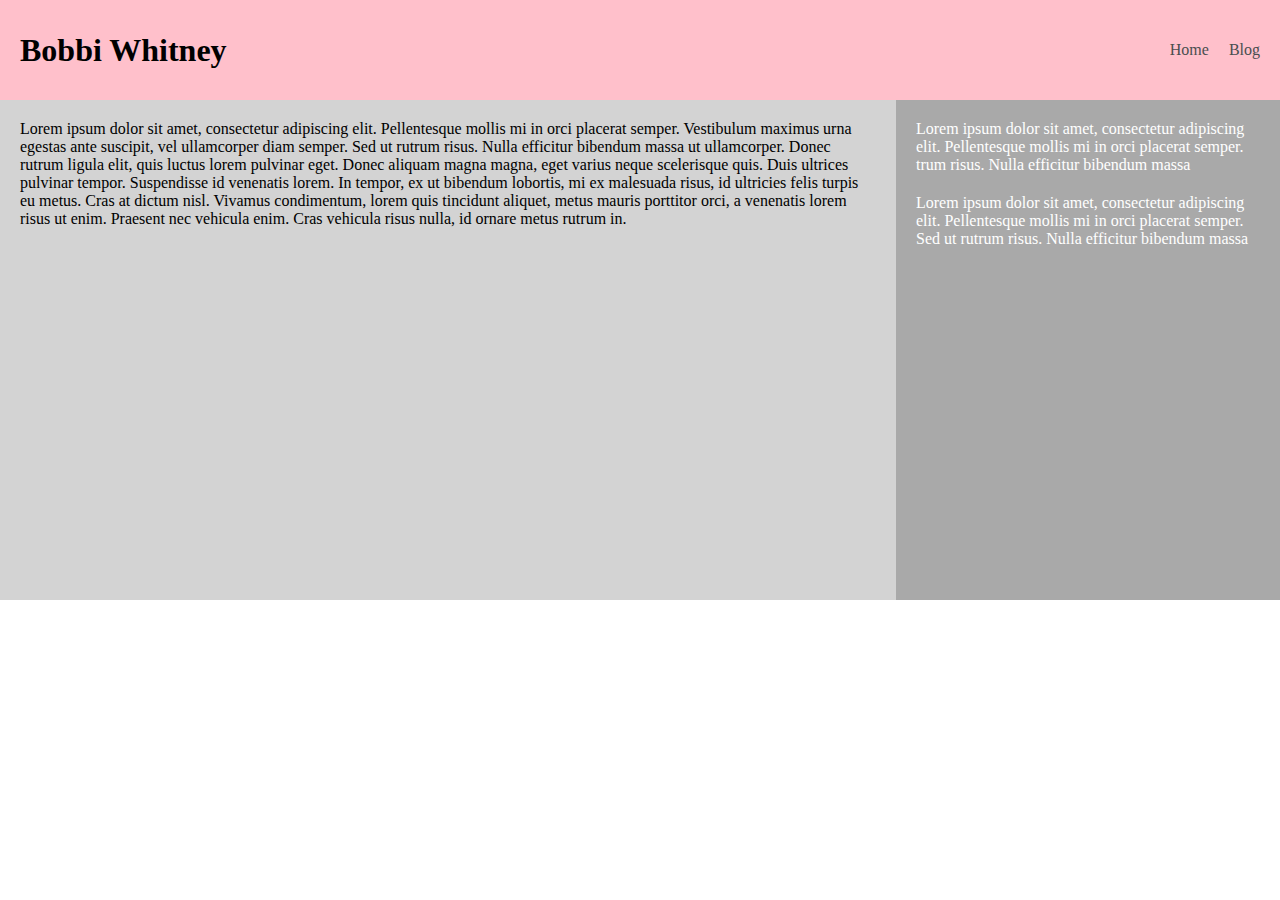
<file: index.htm>
<!DOCTYPE html>
<html lang="en">
<head>
    <link rel="stylesheet" href="styles.css">
    <meta charset="UTF-8">
    <meta name="viewport" content="width=<device-width>, initial-scale=1.0">
    <meta http-equiv="X-UA-Compatible" content="ie=edge">
    <title>Document</title>
</head>
<body>
   <div class="header">
       <h1> Bobbi Whitney</h1
    ><ul class="navigation">
        <li><a href="index.htm"> Home</a></li>
        <li><a href="blog.html">Blog</a></li>
    </ul>
</div> 

<div class="main">
    <div class="content">
        <p>
                Lorem ipsum dolor sit amet, consectetur adipiscing elit. Pellentesque mollis
                 mi in orci placerat semper. Vestibulum maximus urna egestas ante suscipit, 
                 vel ullamcorper diam semper. Sed ut rutrum risus. Nulla efficitur bibendum massa 
                 ut ullamcorper. Donec rutrum ligula elit, quis luctus lorem pulvinar eget. Donec aliquam 
                 magna magna, eget varius neque scelerisque quis. Duis ultrices pulvinar tempor. Suspendisse 
                 id venenatis lorem. In tempor, ex ut bibendum lobortis, mi ex malesuada risus, id ultricies
                  felis turpis eu metus. Cras at dictum nisl. Vivamus condimentum, lorem quis tincidunt aliquet, 
                  metus mauris porttitor orci, a venenatis lorem risus ut enim. Praesent nec vehicula enim.
                   Cras vehicula risus nulla, id ornare metus rutrum in.

        </p>

    </div>
    <div class="sidebar">
        <p>
                Lorem ipsum dolor sit amet, consectetur adipiscing elit. Pellentesque mollis
                mi in orci placerat semper. trum risus. Nulla efficitur bibendum massa 
        </p>
        <p>
                Lorem ipsum dolor sit amet, consectetur adipiscing elit. Pellentesque mollis
                mi in orci placerat semper.  Sed ut rutrum risus. Nulla efficitur bibendum massa
        </p>

    </div>
</div>
</body>
</html>
</file>
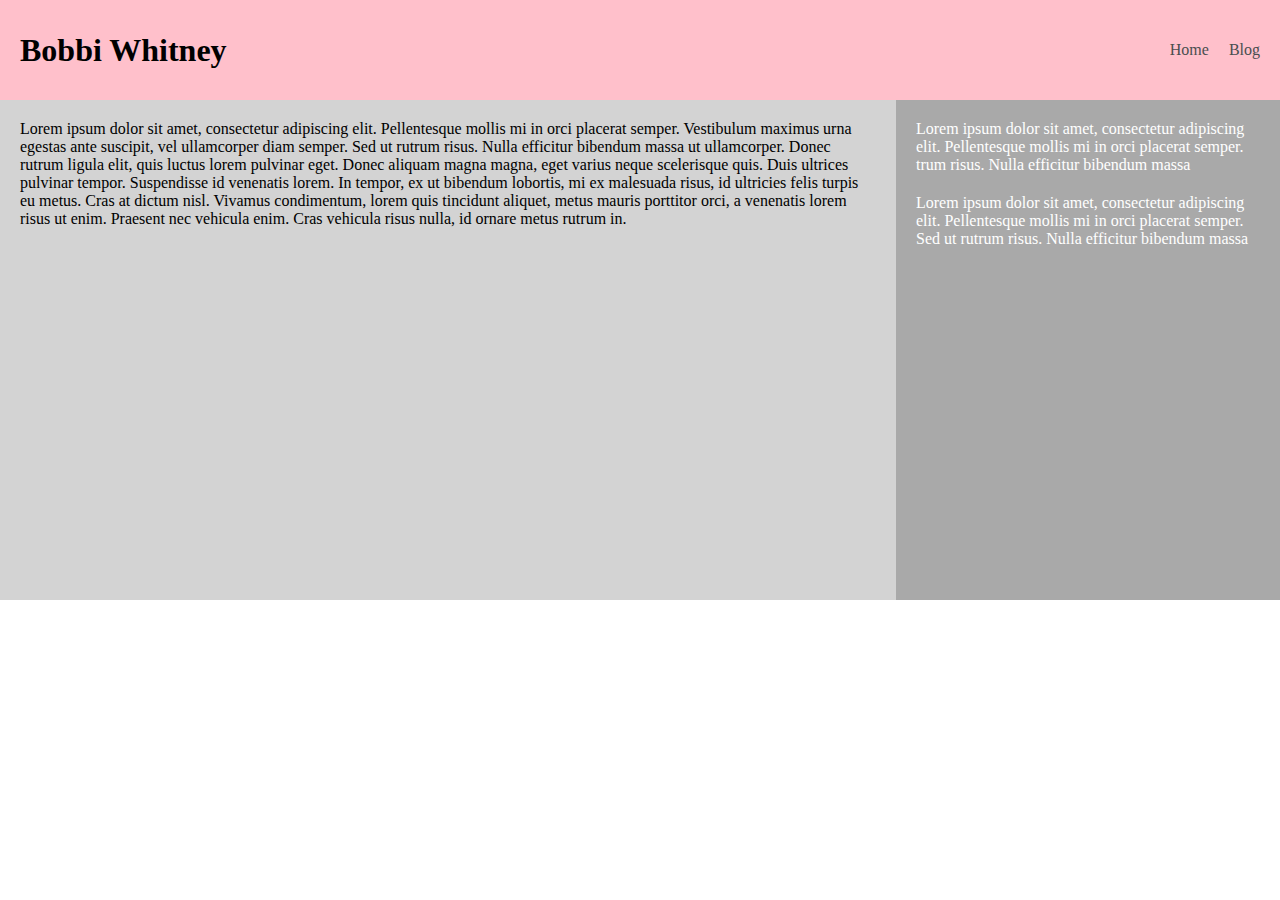
<file: index.html>
<!DOCTYPE html>
<html lang="en">
<head>
    <link rel="stylesheet" href="styles.css">
    <meta charset="UTF-8">
    <meta name="viewport" content="width=<device-width>, initial-scale=1.0">
    <meta http-equiv="X-UA-Compatible" content="ie=edge">
    <title>Document</title>
</head>
<body>
   <div class="header">
       <h1> Bobbi Whitney</h1
    ><ul class="navigation"">
        <li><a href="index.htm">Home</a></li>
        <li><a href="blog.htm">Blog</a></li>
    </ul>
</div> 

<div class="main">
    <div class="content">
        <p>
                Lorem ipsum dolor sit amet, consectetur adipiscing elit. Pellentesque mollis
                 mi in orci placerat semper. Vestibulum maximus urna egestas ante suscipit, 
                 vel ullamcorper diam semper. Sed ut rutrum risus. Nulla efficitur bibendum massa 
                 ut ullamcorper. Donec rutrum ligula elit, quis luctus lorem pulvinar eget. Donec aliquam 
                 magna magna, eget varius neque scelerisque quis. Duis ultrices pulvinar tempor. Suspendisse 
                 id venenatis lorem. In tempor, ex ut bibendum lobortis, mi ex malesuada risus, id ultricies
                  felis turpis eu metus. Cras at dictum nisl. Vivamus condimentum, lorem quis tincidunt aliquet, 
                  metus mauris porttitor orci, a venenatis lorem risus ut enim. Praesent nec vehicula enim.
                   Cras vehicula risus nulla, id ornare metus rutrum in.

        </p>

    </div>
    <div class="sidebar">
        <p>
                Lorem ipsum dolor sit amet, consectetur adipiscing elit. Pellentesque mollis
                mi in orci placerat semper. trum risus. Nulla efficitur bibendum massa 
        </p>
        <p>
                Lorem ipsum dolor sit amet, consectetur adipiscing elit. Pellentesque mollis
                mi in orci placerat semper.  Sed ut rutrum risus. Nulla efficitur bibendum massa
        </p>

    </div>
</div>
</body>
</html>
</file>
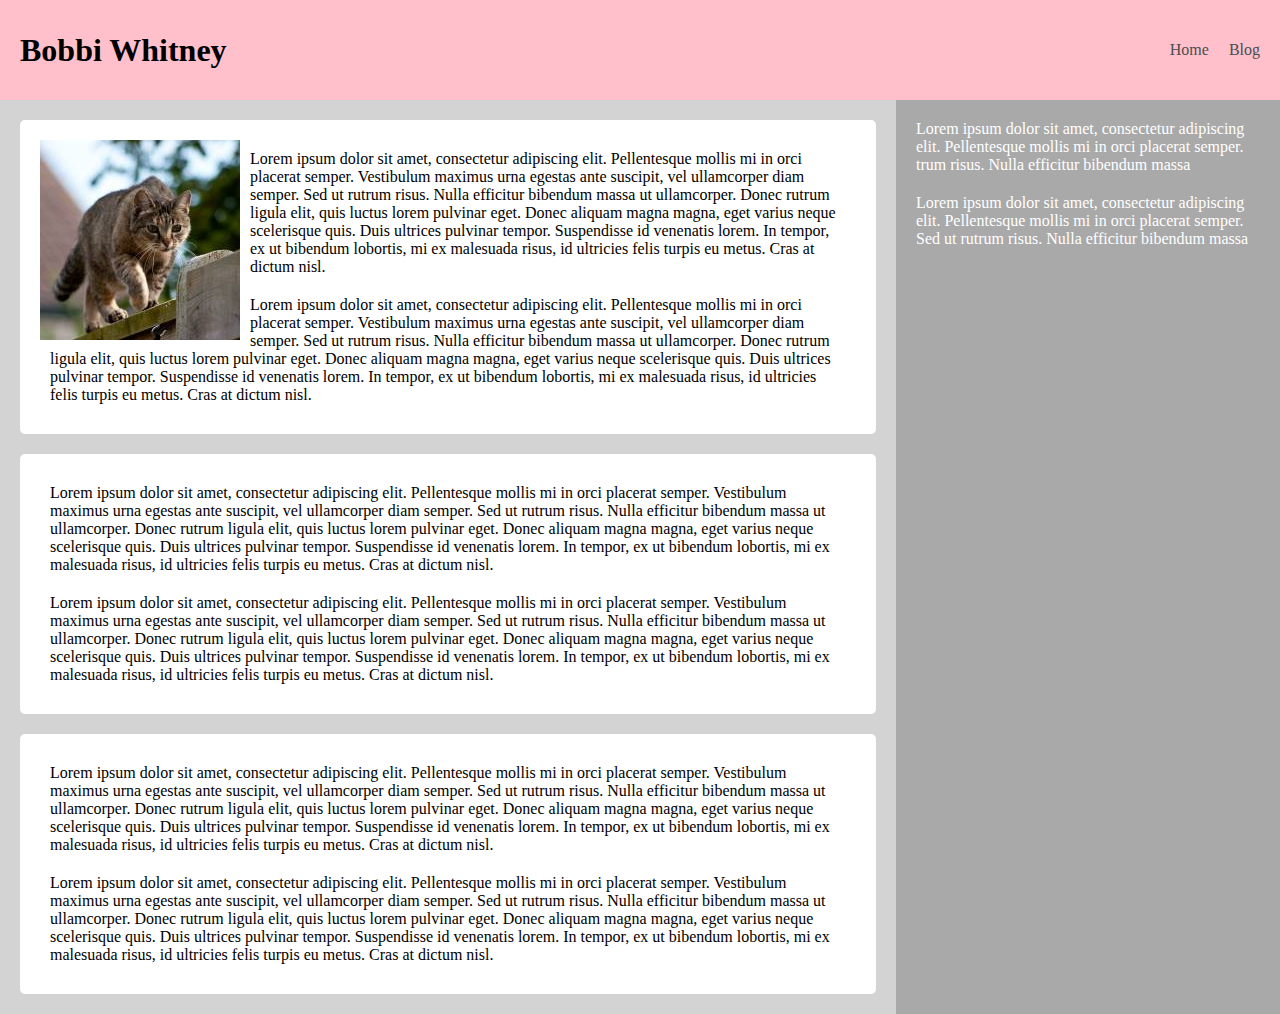
<file: blog.html>
<!DOCTYPE html>
<html lang="en">
<head>
    <link rel="stylesheet" href="styles.css">
    <meta charset="UTF-8">
    <meta name="viewport" content="width=<device-width>, initial-scale=1.0">
    <meta http-equiv="X-UA-Compatible" content="ie=edge">
    <title>Document</title>
</head>
<body>
   <div class="header">
       <h1> Bobbi Whitney</h1
    ><ul class="navigation"">
        <li><a href="index.htm">Home</a></li>
        <li><a href="blog.htm">Blog</a></li>
    </ul>
</div> 

<div class="main">
    <div class="content">
       <div class="blog-post">
           <img src="cats.jpg"/>
           <p> 
                Lorem ipsum dolor sit amet, consectetur adipiscing elit. Pellentesque mollis
                mi in orci placerat semper. Vestibulum maximus urna egestas ante suscipit, 
                vel ullamcorper diam semper. Sed ut rutrum risus. Nulla efficitur bibendum massa 
                ut ullamcorper. Donec rutrum ligula elit, quis luctus lorem pulvinar eget. Donec aliquam 
                magna magna, eget varius neque scelerisque quis. Duis ultrices pulvinar tempor. Suspendisse 
                id venenatis lorem. In tempor, ex ut bibendum lobortis, mi ex malesuada risus, id ultricies
                 felis turpis eu metus. Cras at dictum nisl. 
           </p>
           <p> 
                Lorem ipsum dolor sit amet, consectetur adipiscing elit. Pellentesque mollis
                mi in orci placerat semper. Vestibulum maximus urna egestas ante suscipit, 
                vel ullamcorper diam semper. Sed ut rutrum risus. Nulla efficitur bibendum massa 
                ut ullamcorper. Donec rutrum ligula elit, quis luctus lorem pulvinar eget. Donec aliquam 
                magna magna, eget varius neque scelerisque quis. Duis ultrices pulvinar tempor. Suspendisse 
                id venenatis lorem. In tempor, ex ut bibendum lobortis, mi ex malesuada risus, id ultricies
                 felis turpis eu metus. Cras at dictum nisl. 
           </p>

       </div>
       <div class="blog-post">
            <p> 
                 Lorem ipsum dolor sit amet, consectetur adipiscing elit. Pellentesque mollis
                 mi in orci placerat semper. Vestibulum maximus urna egestas ante suscipit, 
                 vel ullamcorper diam semper. Sed ut rutrum risus. Nulla efficitur bibendum massa 
                 ut ullamcorper. Donec rutrum ligula elit, quis luctus lorem pulvinar eget. Donec aliquam 
                 magna magna, eget varius neque scelerisque quis. Duis ultrices pulvinar tempor. Suspendisse 
                 id venenatis lorem. In tempor, ex ut bibendum lobortis, mi ex malesuada risus, id ultricies
                  felis turpis eu metus. Cras at dictum nisl. 
            </p>
            <p> 
                 Lorem ipsum dolor sit amet, consectetur adipiscing elit. Pellentesque mollis
                 mi in orci placerat semper. Vestibulum maximus urna egestas ante suscipit, 
                 vel ullamcorper diam semper. Sed ut rutrum risus. Nulla efficitur bibendum massa 
                 ut ullamcorper. Donec rutrum ligula elit, quis luctus lorem pulvinar eget. Donec aliquam 
                 magna magna, eget varius neque scelerisque quis. Duis ultrices pulvinar tempor. Suspendisse 
                 id venenatis lorem. In tempor, ex ut bibendum lobortis, mi ex malesuada risus, id ultricies
                  felis turpis eu metus. Cras at dictum nisl. 
            </p>
 
        </div>
        <div class="blog-post">
                <p> 
                     Lorem ipsum dolor sit amet, consectetur adipiscing elit. Pellentesque mollis
                     mi in orci placerat semper. Vestibulum maximus urna egestas ante suscipit, 
                     vel ullamcorper diam semper. Sed ut rutrum risus. Nulla efficitur bibendum massa 
                     ut ullamcorper. Donec rutrum ligula elit, quis luctus lorem pulvinar eget. Donec aliquam 
                     magna magna, eget varius neque scelerisque quis. Duis ultrices pulvinar tempor. Suspendisse 
                     id venenatis lorem. In tempor, ex ut bibendum lobortis, mi ex malesuada risus, id ultricies
                      felis turpis eu metus. Cras at dictum nisl. 
                </p>
                <p> 
                     Lorem ipsum dolor sit amet, consectetur adipiscing elit. Pellentesque mollis
                     mi in orci placerat semper. Vestibulum maximus urna egestas ante suscipit, 
                     vel ullamcorper diam semper. Sed ut rutrum risus. Nulla efficitur bibendum massa 
                     ut ullamcorper. Donec rutrum ligula elit, quis luctus lorem pulvinar eget. Donec aliquam 
                     magna magna, eget varius neque scelerisque quis. Duis ultrices pulvinar tempor. Suspendisse 
                     id venenatis lorem. In tempor, ex ut bibendum lobortis, mi ex malesuada risus, id ultricies
                      felis turpis eu metus. Cras at dictum nisl. 
                </p>
     
            </div>
       

    </div>
    <div class="sidebar">
        <p>
                Lorem ipsum dolor sit amet, consectetur adipiscing elit. Pellentesque mollis
                mi in orci placerat semper. trum risus. Nulla efficitur bibendum massa 
        </p>
        <p>
                Lorem ipsum dolor sit amet, consectetur adipiscing elit. Pellentesque mollis
                mi in orci placerat semper.  Sed ut rutrum risus. Nulla efficitur bibendum massa
        </p>

    </div>
</div>
</body>
</html>
</file>
<file: styles.css>
body{
   padding: 0px;
   margin: 0px;
}
html{
    padding: 0px;
    margin: 0px;
}

.header{
    height: 60px;
    line-height: 60px;
    padding: 20px;
    background-color: pink;
    display: flex;
    justify-content: space-between;

}

h1{
    margin: 0px;
}

.navigation{
    display: flex;
    list-style-type: none;
    margin: 0px;
    padding: 0px;
    

}

li{
    padding-left: 20px;
    text-decoration: none;
}

a{
    text-decoration: none;
    color: #494E50;
}
.main{
    display: flex;
}
.content{
    width: 70%;
    background-color: lightgray;
    min-height: 500px;
    
}

.sidebar{
    width: 30%;
    background-color: darkgrey;
    color: #ffffff;
    min-height: 500px;
    
}

.main p{
    margin: 20px;
}

.blog-post{
    margin: 20px;
    background-color: white;
    border: 10px;
    border-color: lightgray;
    border-radius: 5px;
    padding: 10px;
}

img{
    float: left;
    margin: 10px;
}
</file>
